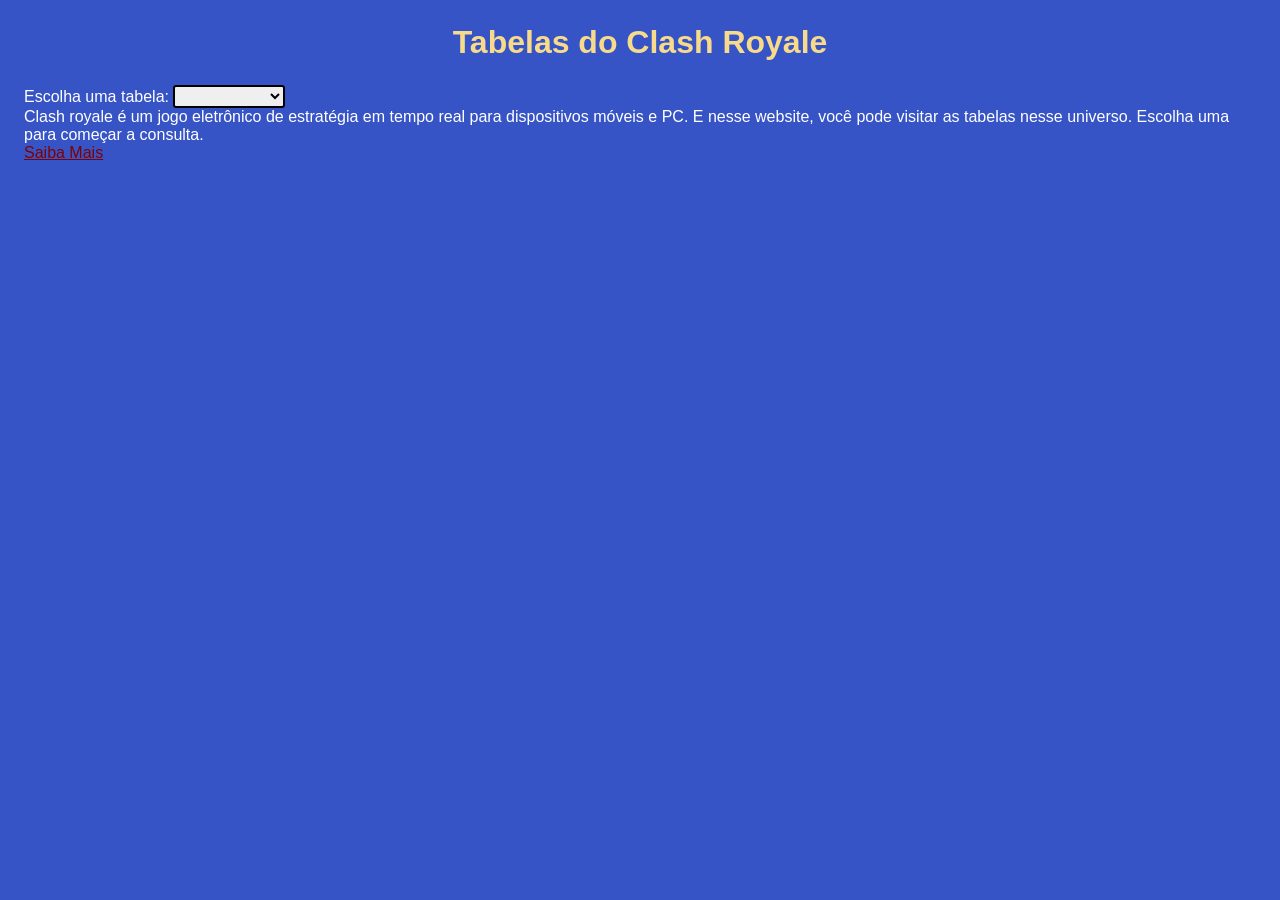
<file: index.html>
<!DOCTYPE html>
<html lang="pt-BR">
<head>
  <meta charset="UTF-8">
  <meta name="viewport" content="width=device-width, initial-scale=1">
  <title>Consultar Dados do jogo</title>
  <link rel="stylesheet" href="css/main.css">
</head>
<body>
  <header><h1>Tabelas do Clash Royale</h1></header>
  <nav>
<label for="tabelaSelect">
Escolha uma tabela:
</label>
  <select id="tabelaSelect">
    <option value="none"></option>
    <option value="nivel_do_rei">Nível do Rei</option>
    <option value="melhoria">Melhoria</option>
    <option value="arena">Arena</option>
    <option value="raridade">Raridade</option>  
    <option value="tipo">Tipo</option>
    <option value="carta">Carta</option>  
    <option value="torre">Torre</option>  
    <option value="evolucao">Evolução</option>  
    <option value="heroi">Herói</option>  
  </select>
  </nav>
  <main id="conteudo">Clash royale é um jogo eletrônico de estratégia em tempo real para dispositivos móveis e PC.
  E nesse website, você pode visitar as tabelas nesse universo. Escolha uma para começar a consulta.
  <br><a href="./info.html"> Saiba Mais</a>
</main>
  <script>
    const classes = ["nivel_do_rei","melhoria","arena","raridade","tipo","carta","torre","evolucao","heroi"];
    const tabelas = ["nivel_do_rei","melhoria","arena","raridade","tipo","carta","torre","evolucao","heroi"];
  </script>
  <script type="module" src="js/choice.js"></script>
</body>
</html>
</file>
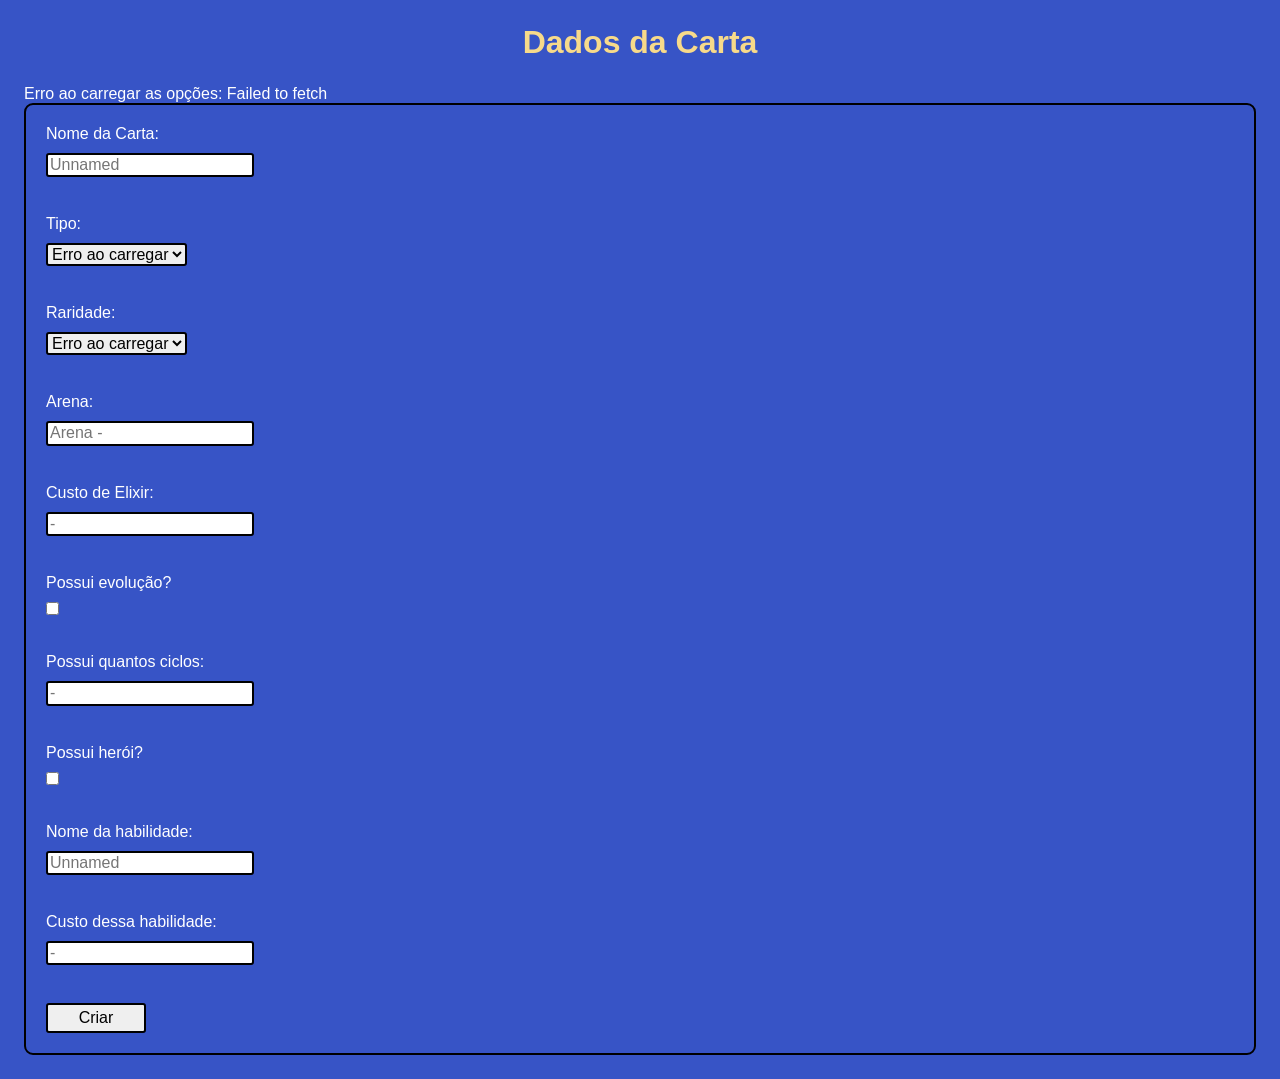
<file: criar.html>
<!DOCTYPE html>
<html lang="pt-BR">
<head>
    <meta charset="UTF-8">
    <meta name="viewport" content="width=device-width, initial-scale=1.0">
    <title>Dados da Carta</title>
    <link rel="stylesheet" href="css/main.css">
</head>
<body>
    <div class="form">
        <h1>Dados da Carta</h1>
        <div id="mensagem">Crie ou edite os dados da carta.</div>

        <form id="CardForm">
            <label for="nome">Nome da Carta:</label>
            <input type="text" id="nome" placeholder="Unnamed" required>
            <br>

            <label for="tipo">Tipo:</label>
            <select id="tipo" required>
                <option value="">Carregando tipos...</option>
            </select>
            <br>

            <label for="raridade">Raridade:</label>
            <select id="raridade" required>
                <option value="">Carregando raridades...</option>
            </select>
            <br>

            <label for="arena">Arena:</label>
            <input type="number" id="arena" placeholder="Arena -" required>
            <br>

            <label for="elixir">Custo de Elixir:</label>
            <input type="number" id="elixir" placeholder="-" required>
            <br>

            <label for="evolucao">Possui evolução?</label>
            <input type="checkbox" id="evolucao">
            <br>

            <label for="ciclo">Possui quantos ciclos:</label>
            <input type="number" id="ciclo" placeholder="-">
            <br>

            <label for="heroi">Possui herói?</label>
            <input type="checkbox" id="heroi">
            <br>

            <label for="hab">Nome da habilidade:</label>
            <input type="text" id="hab" placeholder="Unnamed">
            <br>

            <label for="custo">Custo dessa habilidade:</label>
            <input type="number" id="custo" placeholder="-">
            <br>

            <button type="submit" id="Criar">Criar</button>
        </form>
    </div>

    <script type="module" src="js/form_create.js"></script>
</body>
</html>
</file>
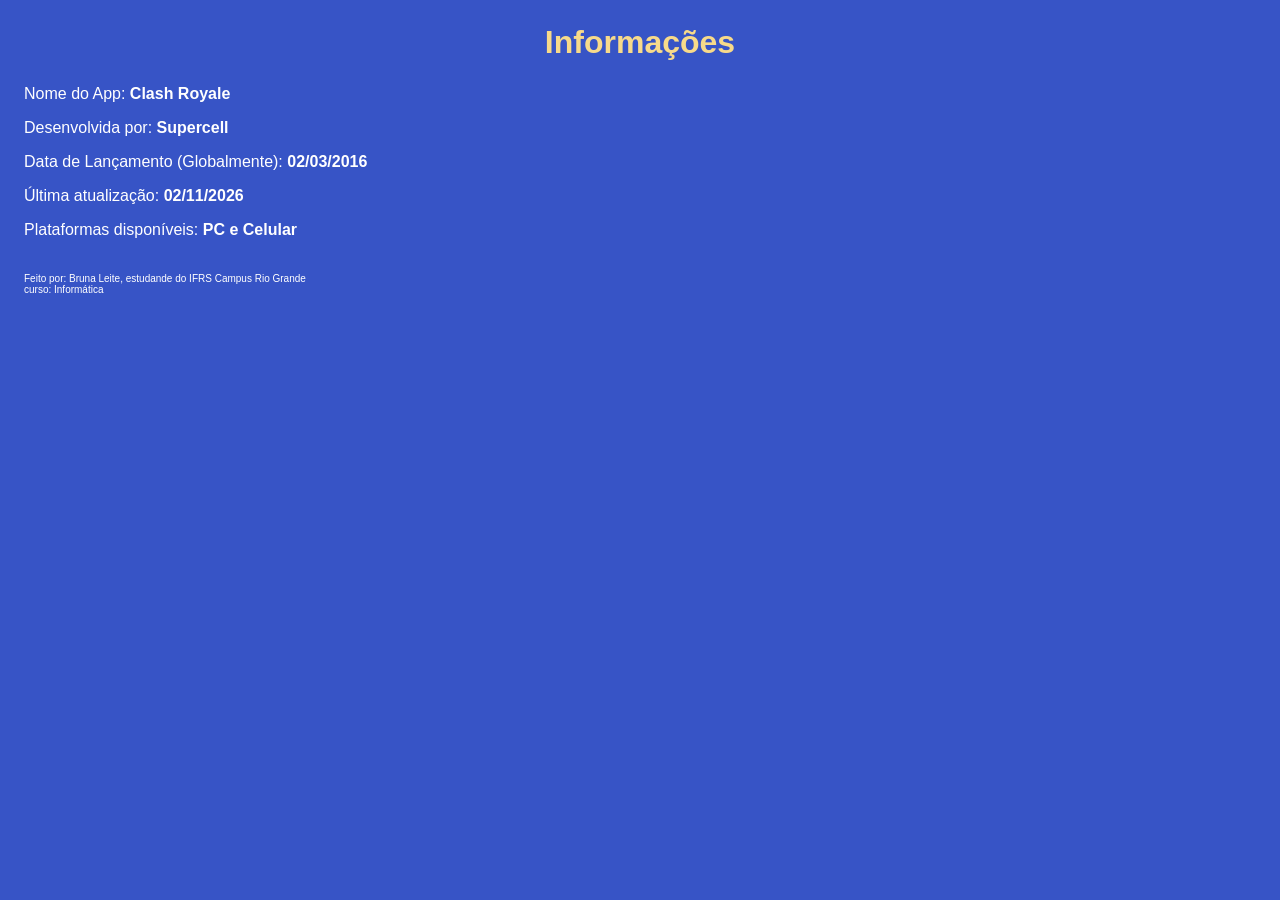
<file: info.html>
<!DOCTYPE html>
<html lang="pt-BR">
<head>
    <meta charset="UTF-8">
    <meta name="viewport" content="width=device-width, initial-scale=1.0">
    <title>Editar Carta</title>
    <link rel="stylesheet" href="css/main.css">
</head>
<body>
    <h1>Informações</h1>
    <p>Nome do App: <b>Clash Royale</b></p>
    <p>Desenvolvida por: <b>Supercell</b></p>
    <p>Data de Lançamento (Globalmente): <b>02/03/2016</b></p>
    <p>Última atualização: <b>02/11/2026</b></p>
    <p>Plataformas disponíveis: <b>PC e Celular</b></p><br>
    <footer>
        Feito por: Bruna Leite, estudande do IFRS Campus Rio Grande <br>
        curso: Informática
    </footer>
</body>
</html>
</file>
<file: css/main.css>
@import url('modern-normalize.css');
@import url('variables.css');
@import url('companents.css');
</file>
